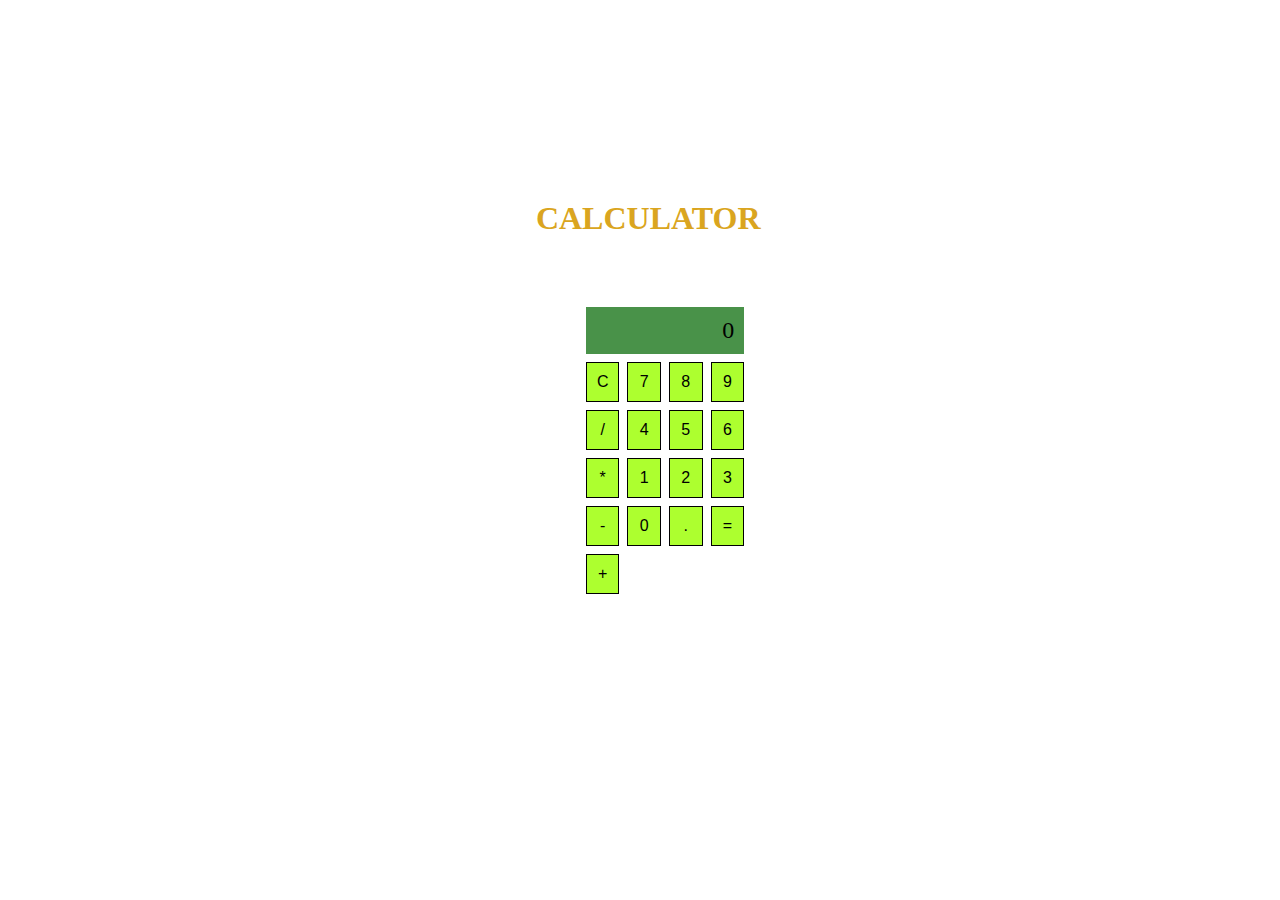
<file: cal.html>
<html lang="en">
<head>
    <meta charset="UTF-8">
    <meta name="viewport" content="width=device-width, initial-scale=1.0">
    <link rel="stylesheet" href="cal.css">
    <title>Basic Calculator</title>
    </head>
<body>
    <h1>CALCULATOR</h1>
    <div class="calculator">
        <div class="display" id="display">0</div>
        <button onclick="clearDisplay()">C</button>
        <button onclick="appendToDisplay('7')">7</button>
        <button onclick="appendToDisplay('8')">8</button>
        <button onclick="appendToDisplay('9')">9</button>
        <button onclick="operate('/')">/</button>
        <button onclick="appendToDisplay('4')">4</button>
        <button onclick="appendToDisplay('5')">5</button>
        <button onclick="appendToDisplay('6')">6</button>
        <button onclick="operate('*')">*</button>
        <button onclick="appendToDisplay('1')">1</button>
        <button onclick="appendToDisplay('2')">2</button>
        <button onclick="appendToDisplay('3')">3</button>
        <button onclick="operate('-')">-</button>
        <button onclick="appendToDisplay('0')">0</button>
        <button onclick="appendToDisplay('.')">.</button>
        <button onclick="calculate()">=</button>
        <button onclick="operate('+')">+</button>
    </div>

    <script src="cal.js"></script>
</body>
</html>
</file>
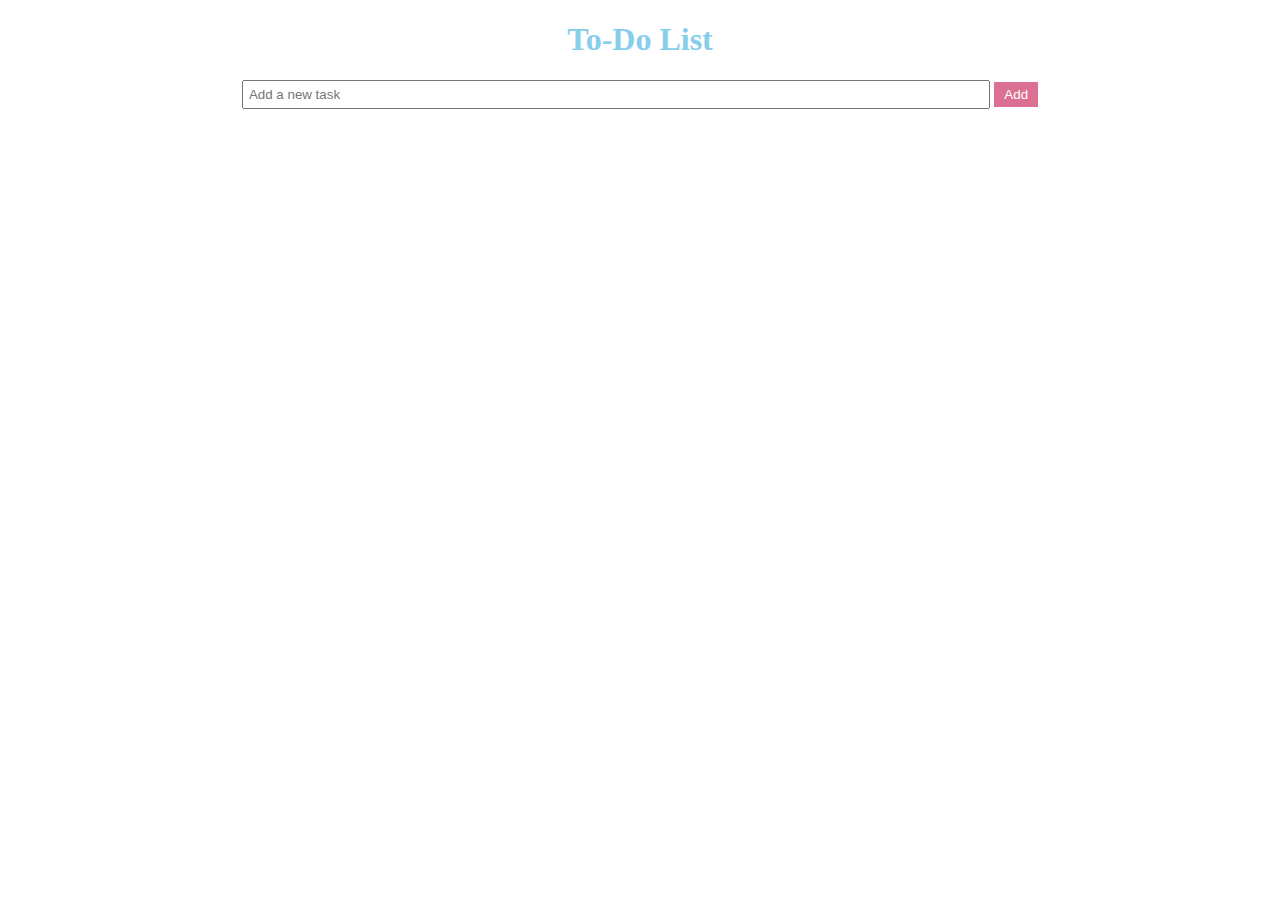
<file: todo.html>
<!DOCTYPE html>
<html>
<head>
    <title>To-Do List</title>
    <link rel="stylesheet" type="text/css" href="style2.css">
</head>
<body>
    <h1>To-Do List</h1>
    <div id="task-list">
        <ul id="tasks">
        </ul>
    </div>
    <div id="task-input">
        <input type="text" id="new-task" placeholder="Add a new task">
        <button id="add-task">Add</button>
    </div>
    <script src="todo.js"></script>
</body>
</html>
</file>
<file: cal.css>
body {
    display: flex;
    align-items: center;
    justify-content: center;
    height: 100vh;
    margin: 0;
}
h1 {
    color:goldenrod;
    height: 500px;
    width: 50px;
}

.calculator {
    display: grid;
    grid-template-columns: repeat(4, 1fr);
    grid-gap: 8px;
    max-width: 300px;
}

.display {
    grid-column: span 4;
    background-color:rgb(73, 146, 73);
    padding: 10px;
    text-align: right;
    font-size: 1.5em;
}

button {
    padding: 10px;
    font-size: 1em;
    border: 1px solid black;
    background-color:greenyellow;
    cursor: pointer;
}

button:active {
    background-color: #e0e0e0;
}
</file>
<file: style2.css>
body {
    font-family: Times;
    text-align: center;
    background-color: white;
}

h1 {
    color:skyblue;
}

#task-list {
    margin: 20px;
    text-align: left;
}

#tasks {
    list-style: none;
    padding: 0;
}

li {
    margin: 10px 0;
    display: flex;
    justify-content: space-between;
    align-items: center;
}

li button {
    background-color: rgb(216, 71, 71);
    color: #fff;
    border: none;
    cursor: pointer;
    padding: 5px 10px;
}

li button:hover {
    background-color: rgb(216, 71, 71);
}

#task-input {
    margin: 20px;
}

#new-task {
    padding: 5px;
    width: 60%;
}

#add-task {
    background-color: palevioletred;
    color: #fff;
    border: none;
    cursor: pointer;
    padding: 5px 10px;
}

#add-task:hover {
    background-color:palevioletred;
}
</file>
